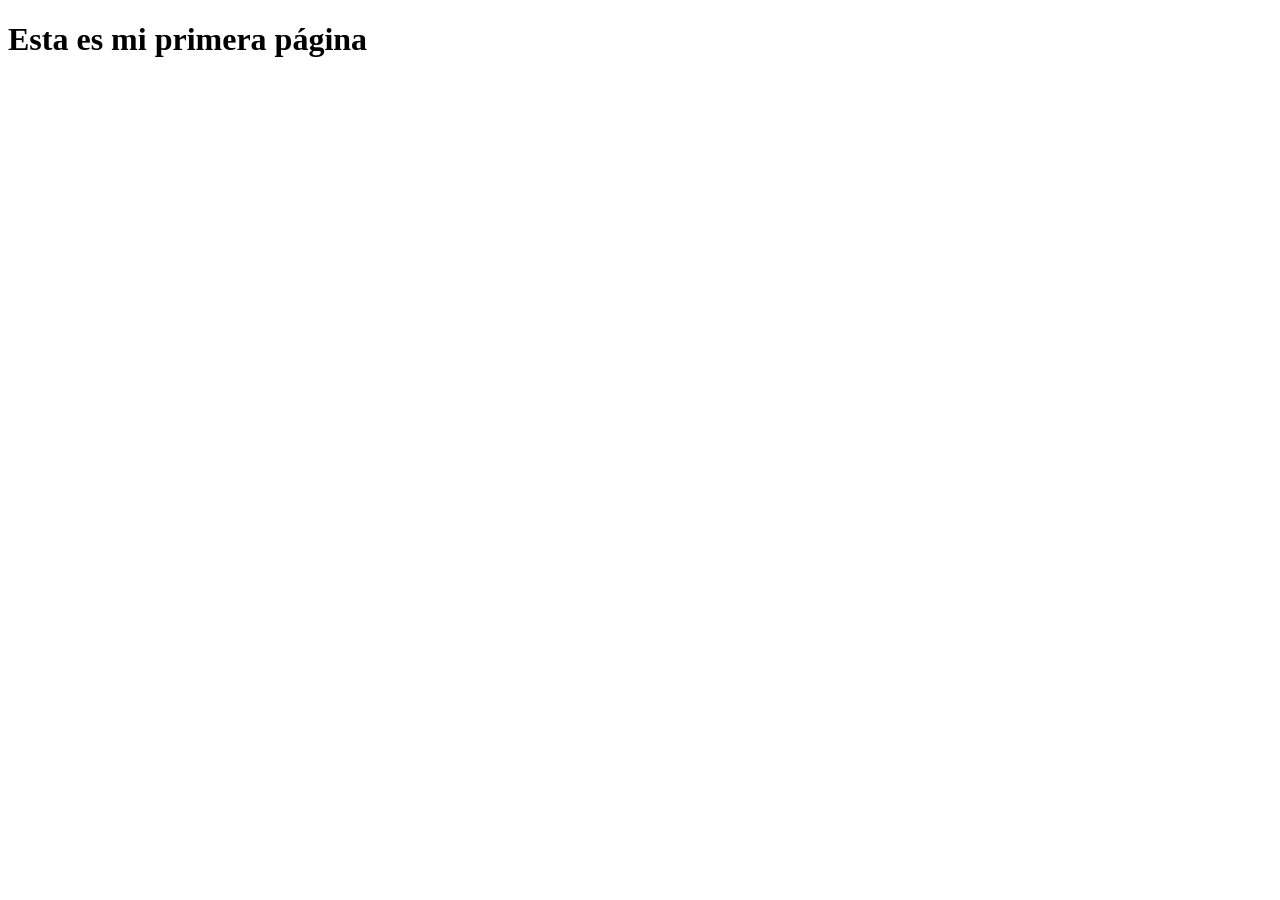
<file: index.html>
<!DOCTYPE html>
<html lang="es">

<head>
    <meta charset="UTF-8">
    <meta name="viewport" content="width=device-width, initial-scale=1.0">
    <title>Document</title>
</head>

<body>
    <h1>Esta es mi primera página</h1>
</body>

</html>
</file>
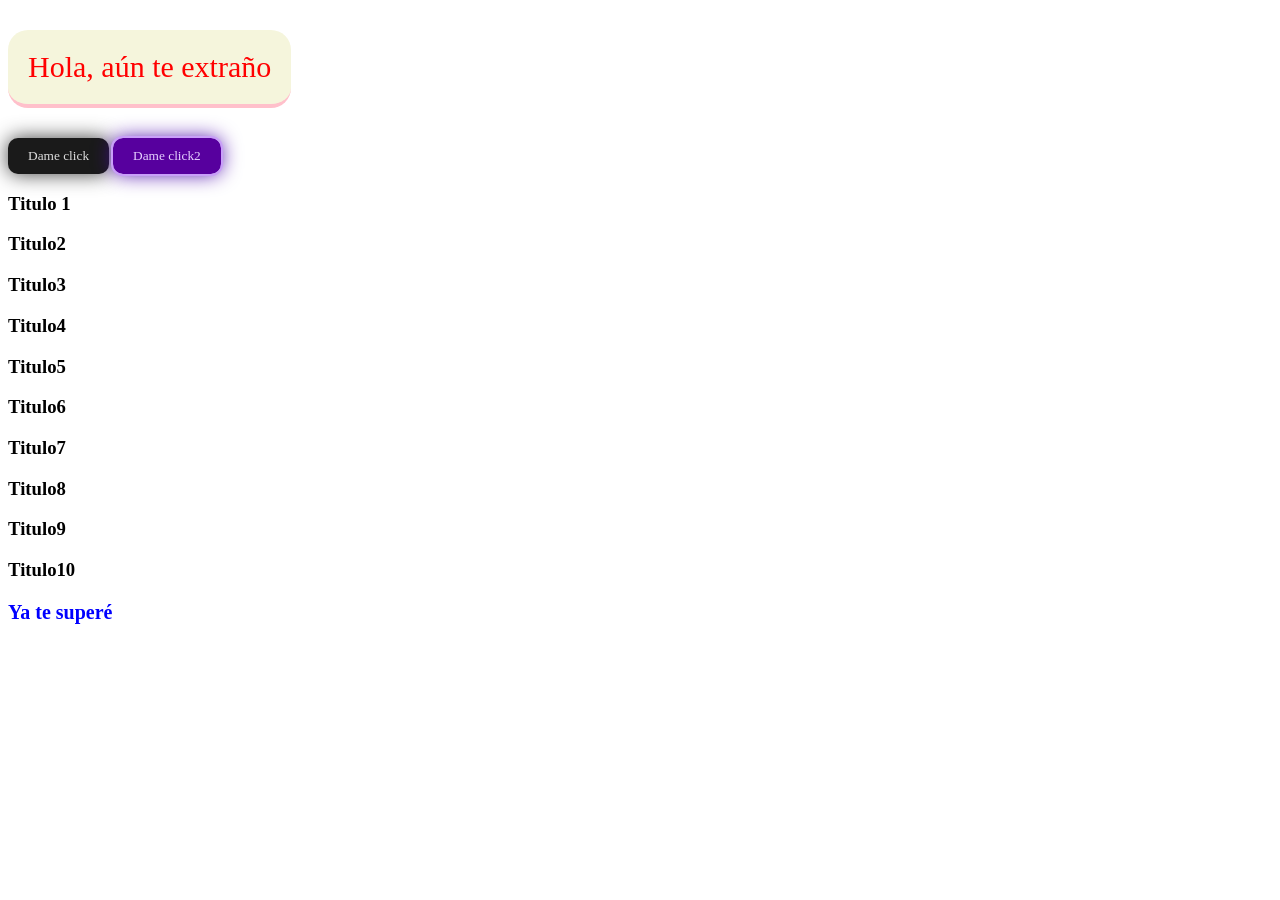
<file: clase18/index.html>
<!DOCTYPE html>
<html lang="es">

<head>
    <meta charset="UTF-8">
    <meta name="viewport" content="width=device-width, initial-scale=1.0">
    <link rel="stylesheet" href="./styles.css">
    <title>Document</title>
</head>

<body>
    <p>Hola</p>
    <button id="bonito">Dame click</button>
    <button id="bonito2">Dame click2</button>

    <h3 class="titulos">Titulo 1</h3>
    <h3 class="titulos">Titulo2</h3>
    <h3 class="titulos">Titulo3</h3>
    <h3 class="titulos">Titulo4</h3>
    <h3 class="titulos">Titulo5</h3>
    <h3 class="titulos">Titulo6</h3>
    <h3 class="titulos">Titulo7</h3>
    <h3 class="titulos">Titulo8</h3>
    <h3 class="titulos">Titulo9</h3>
    <h3 class="titulos">Titulo10</h3>

    <script src="./script.js"></script>
</body>

</html>
</file>
<file: clase18/styles.css>
.ejemplo {
    padding: 10px 20px;
    border: 0;
    color: #dedede;
    background-color: #1a1a1a;
    box-shadow: 0 0 20px rgb(63, 63, 63);
    border-radius: 10px;
    font-family: 'Candara Light';
    cursor: pointer;
    transition: background-color .1s linear;
}

.ejemplo:hover {
    background-color: #454545;
}

/* para el botón 2 */
#ejemplo2 {
    padding: 10px 20px;
    border: 0;
    color: #e6d0ff;
    background-color: #57009e;
    box-shadow: 0 0 20px rgb(72, 8, 169);
    border-radius: 10px;
    font-family: 'Candara Light';
    cursor: pointer;
    outline: 2px solid #c99ff9;
    transition: background-color .1s linear;
}

#ejemplo2:hover {
    background-color: #454545;
}
</file>
